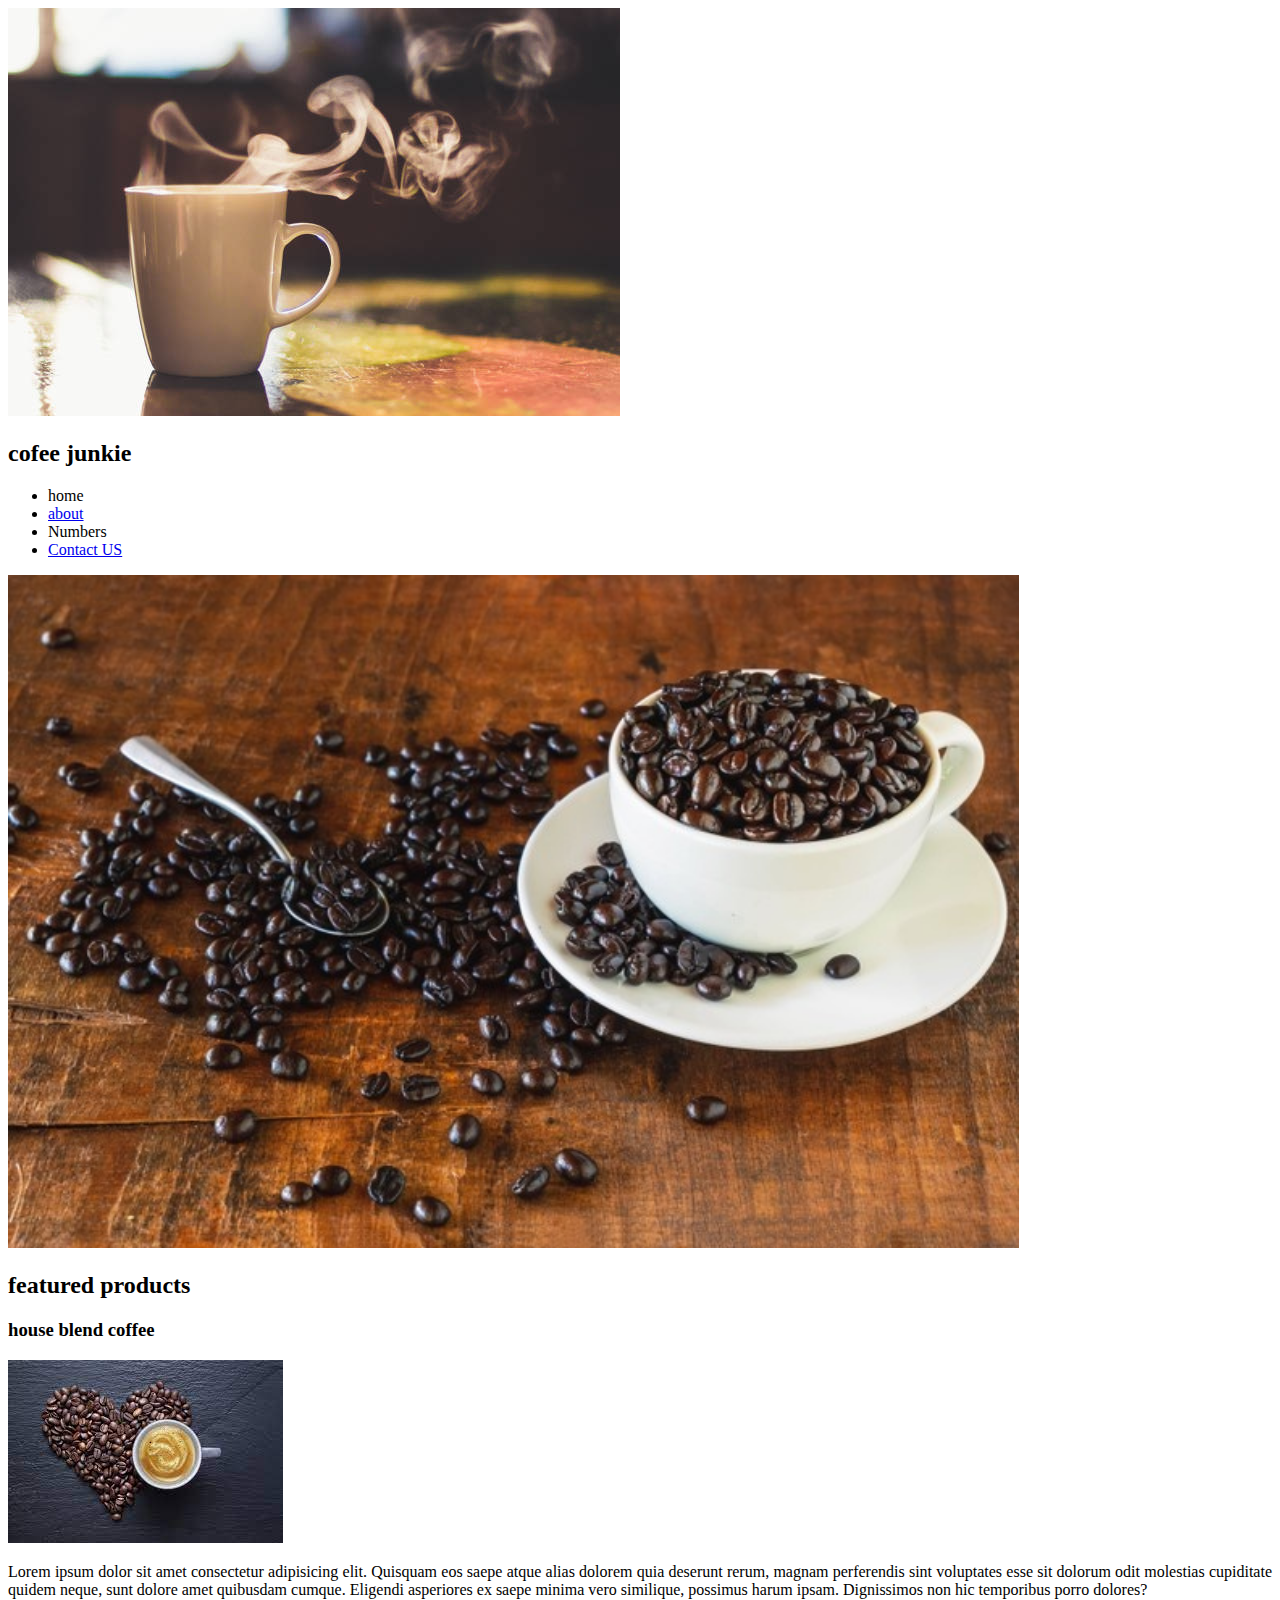
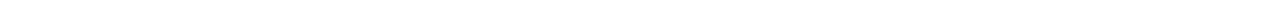
<file: index.html>
<!DOCTYPE html>
<html lang="en">
<head>
    <meta charset="UTF-8">
    <meta http-equiv="X-UA-Compatible" content="IE=edge">
    <meta name="viewport" content="width=device-width, initial-scale=1.0">
    <link rel="stylesheet" href="style.css">
    <title>FOODS</title>
</head>
<body>
    <img src="./coffee.jpg" alt="coffee picture">
    <h2>cofee junkie</h2>
    <ul>
    <li>home</li>
    <li><a href="./about.html">about</a></li>
    <li>Numbers</li>
    <li><a href="./contact.html">Contact US</a></li>
</ul>
    <img src="./raw.jpg" alt="coffee raw matarials" width="80%">
    <h2>featured products</h2>
    <h3>house blend coffee</h3>
    <img src="./download (4).jpg" alt="house blend coffee">
    <p class="lorem">Lorem ipsum dolor sit amet consectetur adipisicing elit. Quisquam eos saepe atque alias dolorem quia deserunt rerum, magnam perferendis sint voluptates esse sit dolorum odit molestias cupiditate quidem neque, sunt dolore amet quibusdam cumque. Eligendi asperiores ex saepe minima vero similique, possimus harum ipsam. Dignissimos non hic temporibus porro dolores?</p>
 
  
  
  </body> 
</html>
</file>
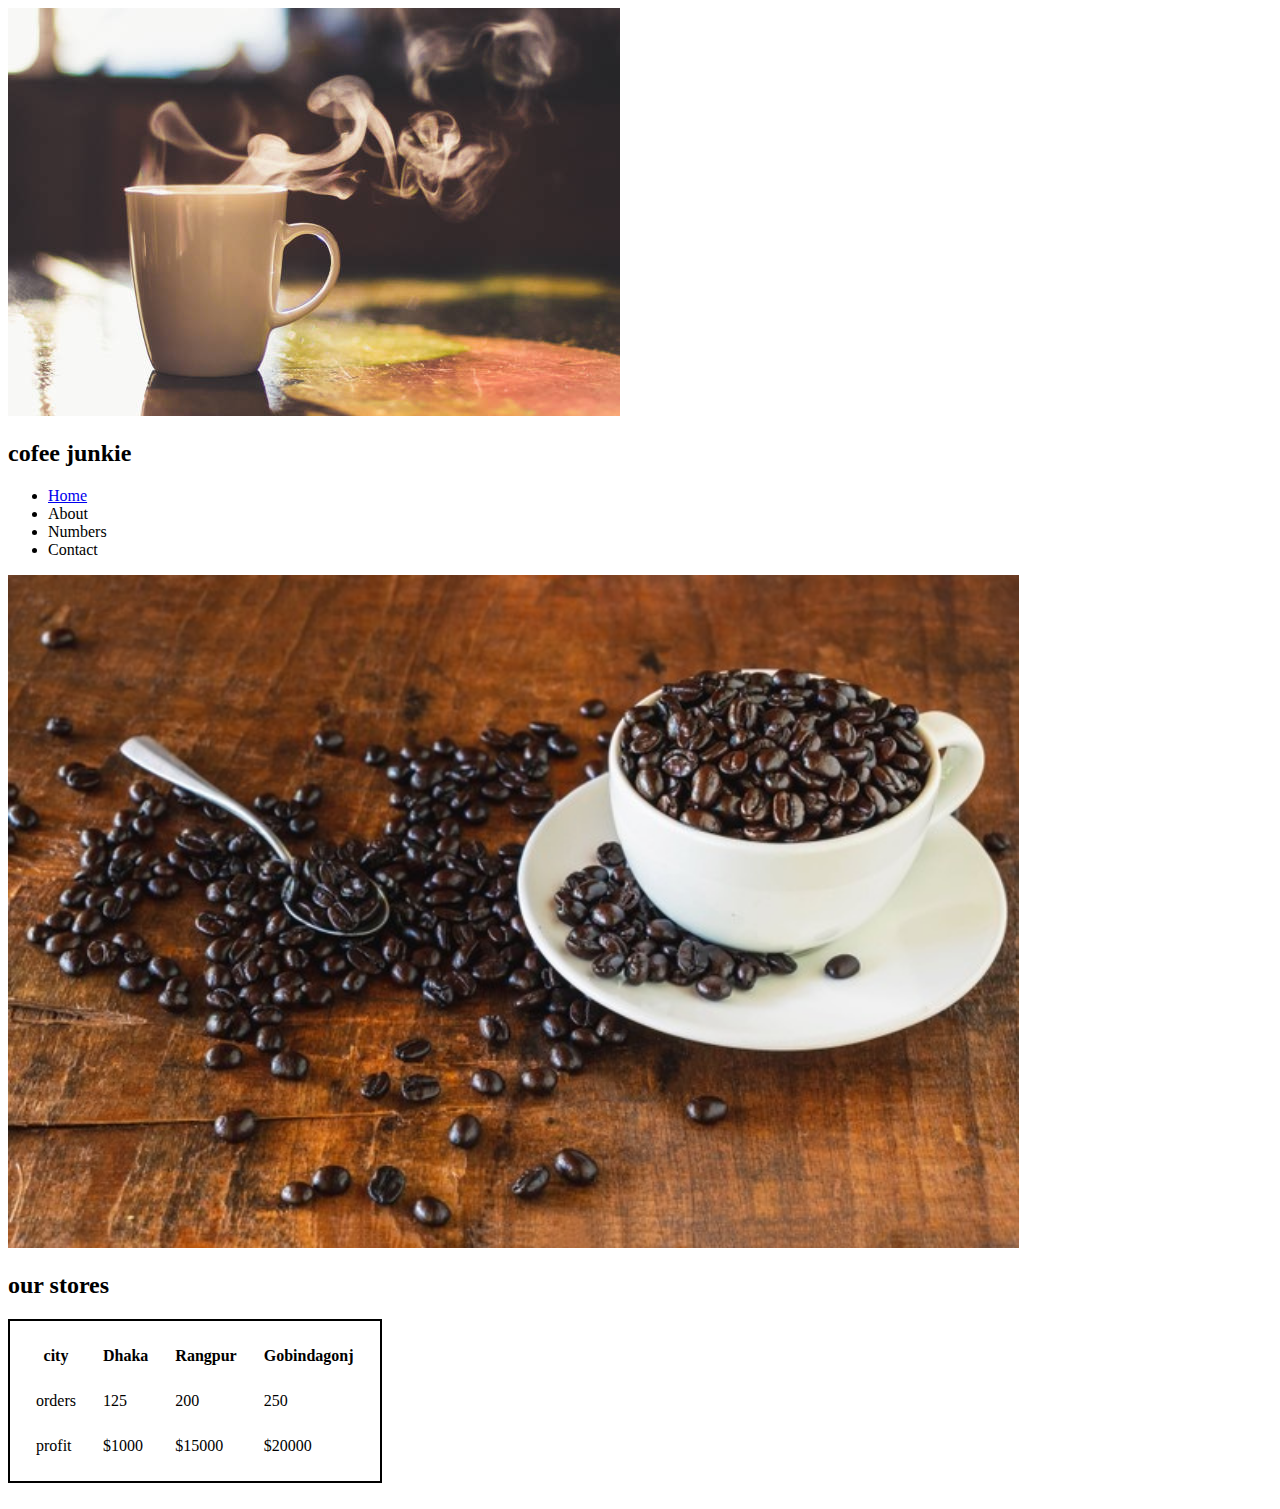
<file: about.html>
<!DOCTYPE html>
<html lang="en">
<head>
    <meta charset="UTF-8">
    <meta http-equiv="X-UA-Compatible" content="IE=edge">
    <meta name="viewport" content="width=device-width, initial-scale=1.0">
    <link rel="stylesheet" href="style.css">
    <title>FOODS</title>
</head>
<body>
    <img src="./coffee.jpg" alt="coffee picture">
    <h2>cofee junkie</h2>
    <ul>
    <li><a href="./index.html">Home</a></li>
    <li>About</li>
    <li>Numbers</li>
    <li>Contact</li>
</ul>
    <img src="./raw.jpg" alt="coffee raw matarials" width="80%">
    <h2>our stores</h2>
    <table>
        <tr>
            <th>city</th>
            <th>Dhaka</th>
            <th>Rangpur</th>
            <th>Gobindagonj</th>
        </tr>
        <tr>
            <td>orders</td>
            <td>125</td>
            <td>200</td>
            <td>250</td>

        </tr>
        <tr>
            <td>profit</td>
            <td>$1000</td>
            <td>$15000</td>
            <td>$20000</td>

        </tr>
    </table>
    <br>
    
</body>
</html>
</file>
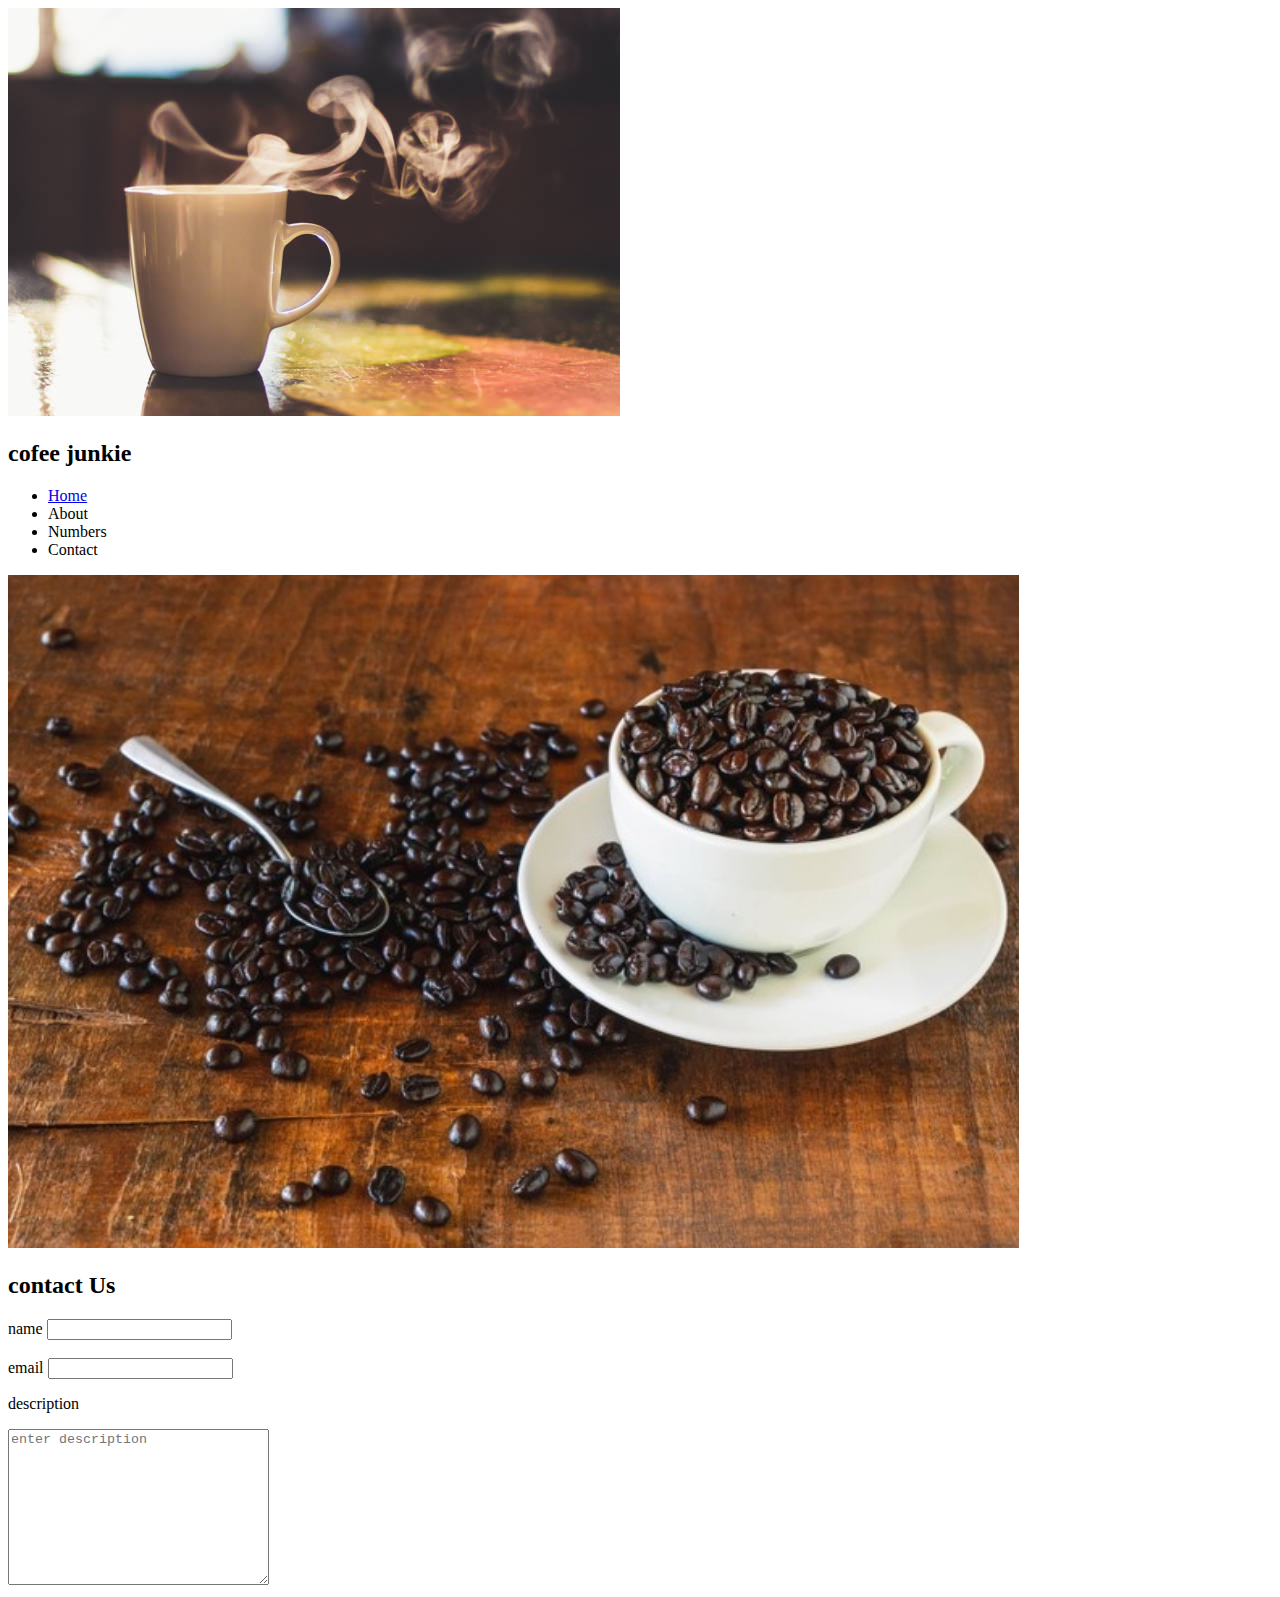
<file: contact.html>
<!DOCTYPE html>
<html lang="en">
<head>
    <meta charset="UTF-8">
    <meta http-equiv="X-UA-Compatible" content="IE=edge">
    <meta name="viewport" content="width=device-width, initial-scale=1.0">
    <link rel="stylesheet" href="style.css">
    <title>FOODS</title>
</head>
<body>
    <img src="./coffee.jpg" alt="coffee picture">
    <h2>cofee junkie</h2>
    <ul>
    <li><a href="./index.html">Home</a></li>
    <li>About</li>
    <li>Numbers</li>
    <li>Contact</li>
</ul>
    <img src="./raw.jpg" alt="coffee raw matarials" width="80%">
    <h2>contact Us</h2>
    <form action=""></form>
    <label for="name">name</label>
    <input type="text" name="name" id="name"><br><br>
    <label for="email">email</label>
    <input type="text" name="email" id="email">

   <p>description</p>
   <textarea name="description" id="" cols="30" rows="10" placeholder="enter description"></textarea>

</body>
</html>
</file>
<file: style.css>
.lorem{
    text-align: justify;
}
table{
    border: 2px solid black;
    border-spacing: 25px;
}
</file>
